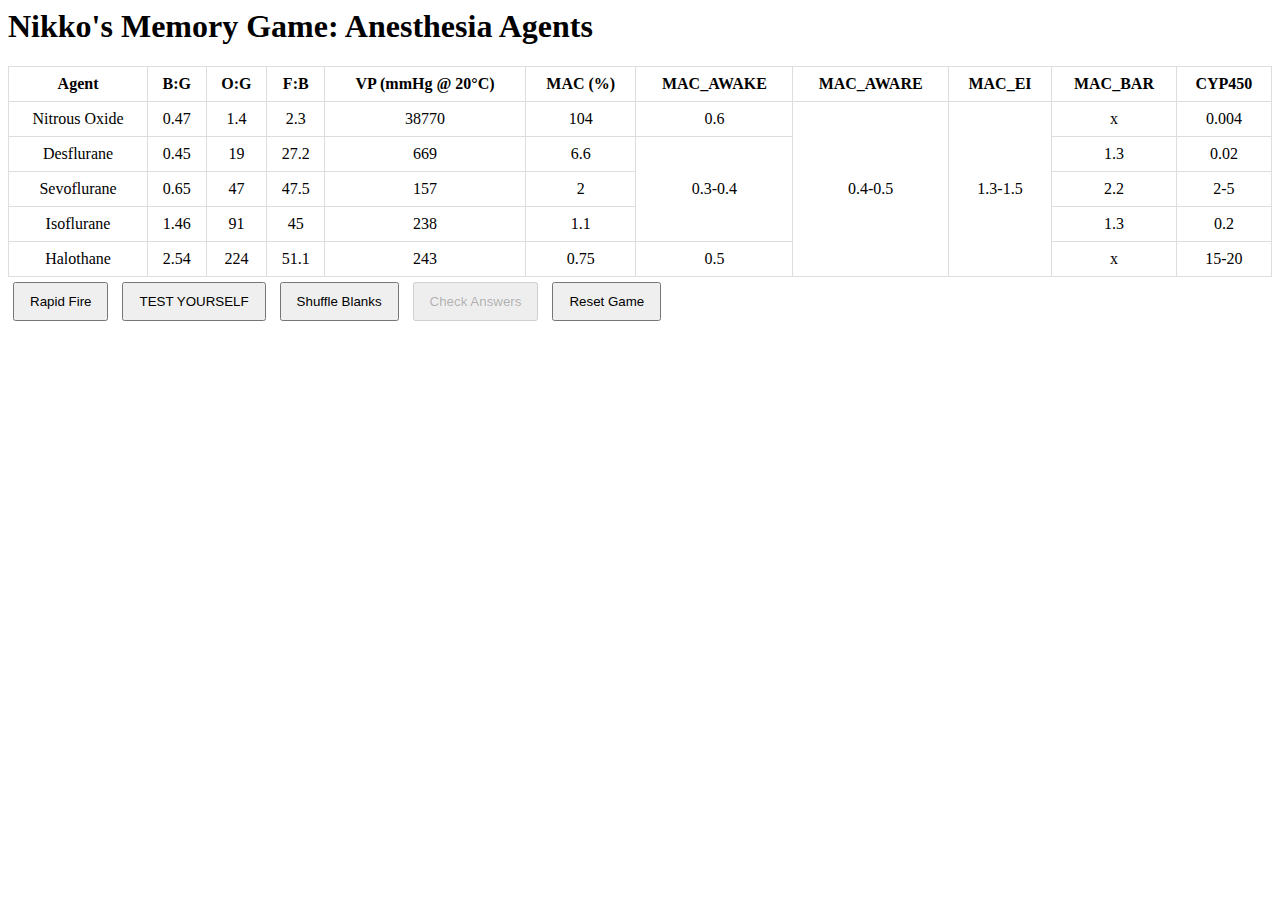
<file: index.html>
<html lang="en">
<head>
    <meta charset="UTF-8">
    <meta name="viewport" content="width=device-width, initial-scale=1.0">
    <title>Nikko's Memory Game: Anesthesia Agents</title>
    <link rel="stylesheet" href="styles.css">
</head>
<body>

<h1>Nikko's Memory Game: Anesthesia Agents</h1>

<table id="anesthesiaTable">
    <tr>
        <th>Agent</th>
        <th>B:G</th>
        <th>O:G</th>
        <th>F:B</th>
        <th>VP (mmHg @ 20°C)</th>
        <th>MAC (%)</th>
        <th>MAC_AWAKE</th>
        <th>MAC_AWARE</th>
        <th>MAC_EI</th>
        <th>MAC_BAR</th>
        <th>CYP450</th>
    </tr>
    <tr>
        <td data-answer="Nitrous Oxide">Nitrous Oxide</td>
        <td data-answer="0.47">0.47</td>
        <td data-answer="1.4">1.4</td>
        <td data-answer="2.3">2.3</td>
        <td data-answer="38770">38770</td>
        <td data-answer="104">104</td>
        <td data-answer="0.6">0.6</td>
        <td data-answer="0.4-0.5" rowspan="5">0.4-0.5</td>
        <td data-answer="1.3-1.5" rowspan="5">1.3-1.5</td>
        <td data-answer="x">x</td>
        <td data-answer="0.004">0.004</td>
    </tr>
    <tr>
        <td data-answer="Desflurane">Desflurane</td>
        <td data-answer="0.45">0.45</td>
        <td data-answer="19">19</td>
        <td data-answer="27.2">27.2</td>
        <td data-answer="669">669</td>
        <td data-answer="6.6">6.6</td>
        <td data-answer="0.3-0.4" rowspan="3">0.3-0.4</td> 
        <td data-answer="1.3">1.3</td> 
        <td data-answer="0.02">0.02</td>
    </tr>
    <tr>
        <td data-answer="Sevoflurane">Sevoflurane</td>
        <td data-answer="0.65">0.65</td>
        <td data-answer="47">47</td>
        <td data-answer="47.5">47.5</td>
        <td data-answer="157">157</td>
        <td data-answer="2">2</td>
        <td data-answer="2.2">2.2</td> 
        <td data-answer="2-5">2-5</td> 
    </tr>
    <tr>
        <td data-answer="Isoflurane">Isoflurane</td>
        <td data-answer="1.46">1.46</td>
        <td data-answer="91">91</td>
        <td data-answer="45">45</td>
        <td data-answer="238">238</td>
        <td data-answer="1.1">1.1</td>
        <td data-answer="1.3">1.3</td> 
        <td data-answer="0.2">0.2</td>
    </tr>
    <tr>
        <td data-answer="Halothane">Halothane</td>
        <td data-answer="2.54">2.54</td>
        <td data-answer="224">224</td>
        <td data-answer="51.1">51.1</td>
        <td data-answer="243">243</td>
        <td data-answer="0.75">0.75</td>
        <td data-answer="0.5">0.5</td> 
        <td data-answer="x">x</td>
        <td data-answer="15-20">15-20</td>
    </tr>
</table>

<!-- Buttons for Rapid Fire, Test Yourself, Shuffling, Checking, and Resetting -->
<button id="rapidFireButton" onclick="rapidFire()">Rapid Fire</button>
<button id="testYourselfButton" onclick="testYourself()">TEST YOURSELF</button>
<button id="shuffleButton" onclick="shuffleBlanks()">Shuffle Blanks</button>
<button id="checkButton" onclick="checkAnswers()" disabled>Check Answers</button>
<button id="resetButton" onclick="resetGame()">Reset Game</button>

<script src="script.js"></script>
</body>
</html>
</file>
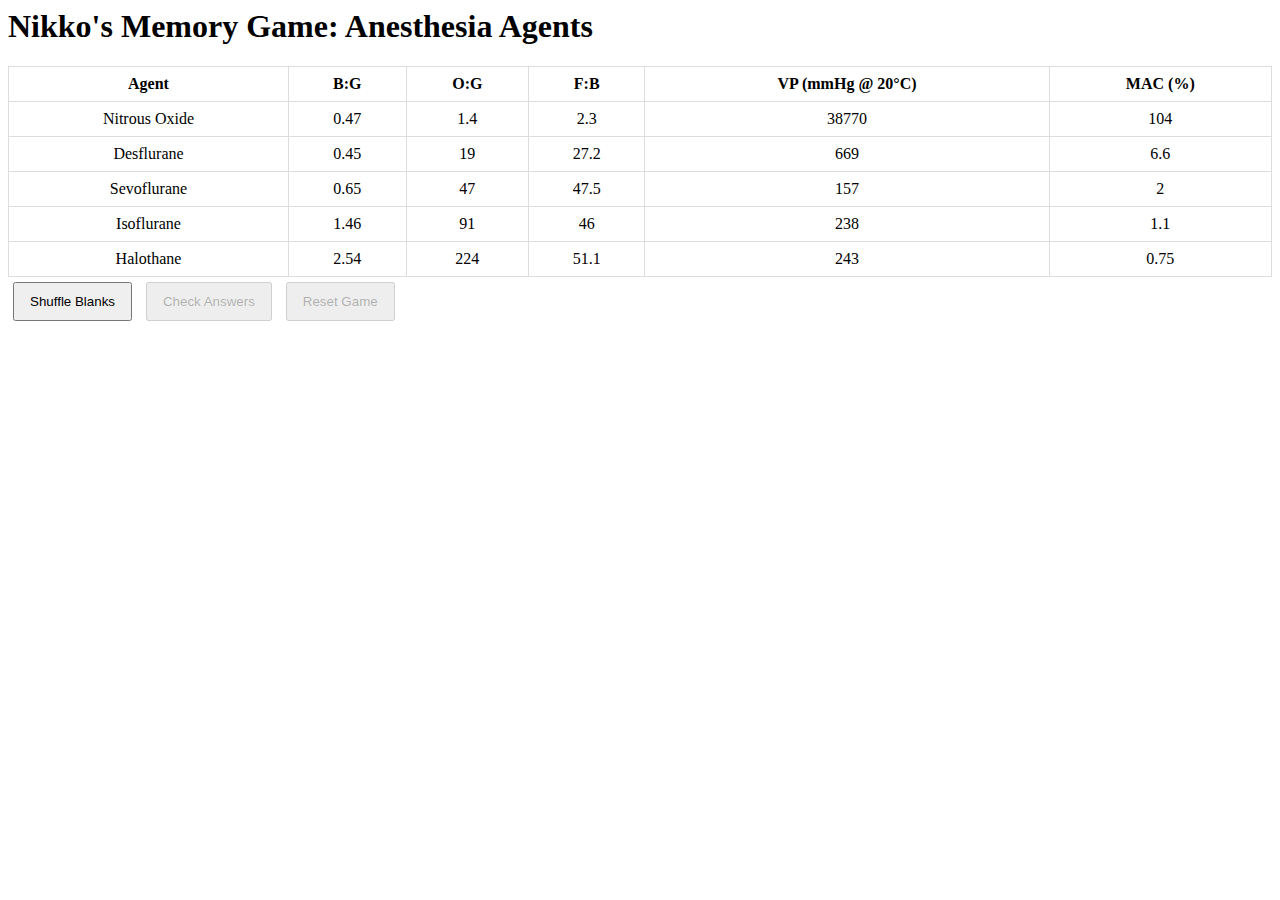
<file: nikko_index.html>
<html lang="en">
<head>
    <meta charset="UTF-8">
    <meta name="viewport" content="width=device-width, initial-scale=1.0">
    <title>Nikko's Memory Game: Anesthesia Agents</title>
    <link rel="stylesheet" href="styles.css">
</head>
<body>

<h1>Nikko's Memory Game: Anesthesia Agents</h1>

<table id="anesthesiaTable">
    <tr>
        <th>Agent</th>
        <th>B:G</th>
        <th>O:G</th>
        <th>F:B</th>
        <th>VP (mmHg @ 20°C)</th>
        <th>MAC (%)</th>
    </tr>
    <tr>
        <td data-answer="Nitrous Oxide">Nitrous Oxide</td>
        <td data-answer="0.47">0.47</td>
        <td data-answer="1.4">1.4</td>
        <td data-answer="2.3">2.3</td>
        <td data-answer="38770">38770</td>
        <td data-answer="104">104</td>
    </tr>
    <tr>
        <td data-answer="Desflurane">Desflurane</td>
        <td data-answer="0.45">0.45</td>
        <td data-answer="19">19</td>
        <td data-answer="27.2">27.2</td>
        <td data-answer="669">669</td>
        <td data-answer="6.6">6.6</td>
    </tr>
    <tr>
        <td data-answer="Sevoflurane">Sevoflurane</td>
        <td data-answer="0.65">0.65</td>
        <td data-answer="47">47</td>
        <td data-answer="47.5">47.5</td>
        <td data-answer="157">157</td>
        <td data-answer="2">2</td>
    </tr>
    <tr>
        <td data-answer="Isoflurane">Isoflurane</td>
        <td data-answer="1.46">1.46</td>
        <td data-answer="91">91</td>
        <td data-answer="46">46</td>
        <td data-answer="238">238</td>
        <td data-answer="1.1">1.1</td>
    </tr>
    <tr>
        <td data-answer="Halothane">Halothane</td>
        <td data-answer="2.54">2.54</td>
        <td data-answer="224">224</td>
        <td data-answer="51.1">51.1</td>
        <td data-answer="243">243</td>
        <td data-answer="0.75">0.75</td>
    </tr>
</table>

<!-- Buttons for shuffling, checking answers, and resetting -->
<button id="shuffleButton" onclick="shuffleBlanks()">Shuffle Blanks</button>
<button id="checkButton" onclick="checkAnswers()" disabled>Check Answers</button>
<button id="resetButton" onclick="resetGame()" disabled>Reset Game</button>

<script src="script.js"></script>
</body>
</html>
</file>
<file: styles.css>
table {
    width: 100%;
    border-collapse: collapse;
}

td, th {
    border: 1px solid #ddd;
    padding: 8px;
    text-align: center;
}

input {
    width: 100%;
    text-align: center;
    border: none;
    background-color: #f0f0f0;
}

.correct {
    background-color: #c8e6c9; /* Green for correct answers */
}

.incorrect {
    background-color: #ffcdd2; /* Red for incorrect answers */
}

button {
    margin: 5px;
    padding: 10px 15px;
    cursor: pointer;
}
</file>
